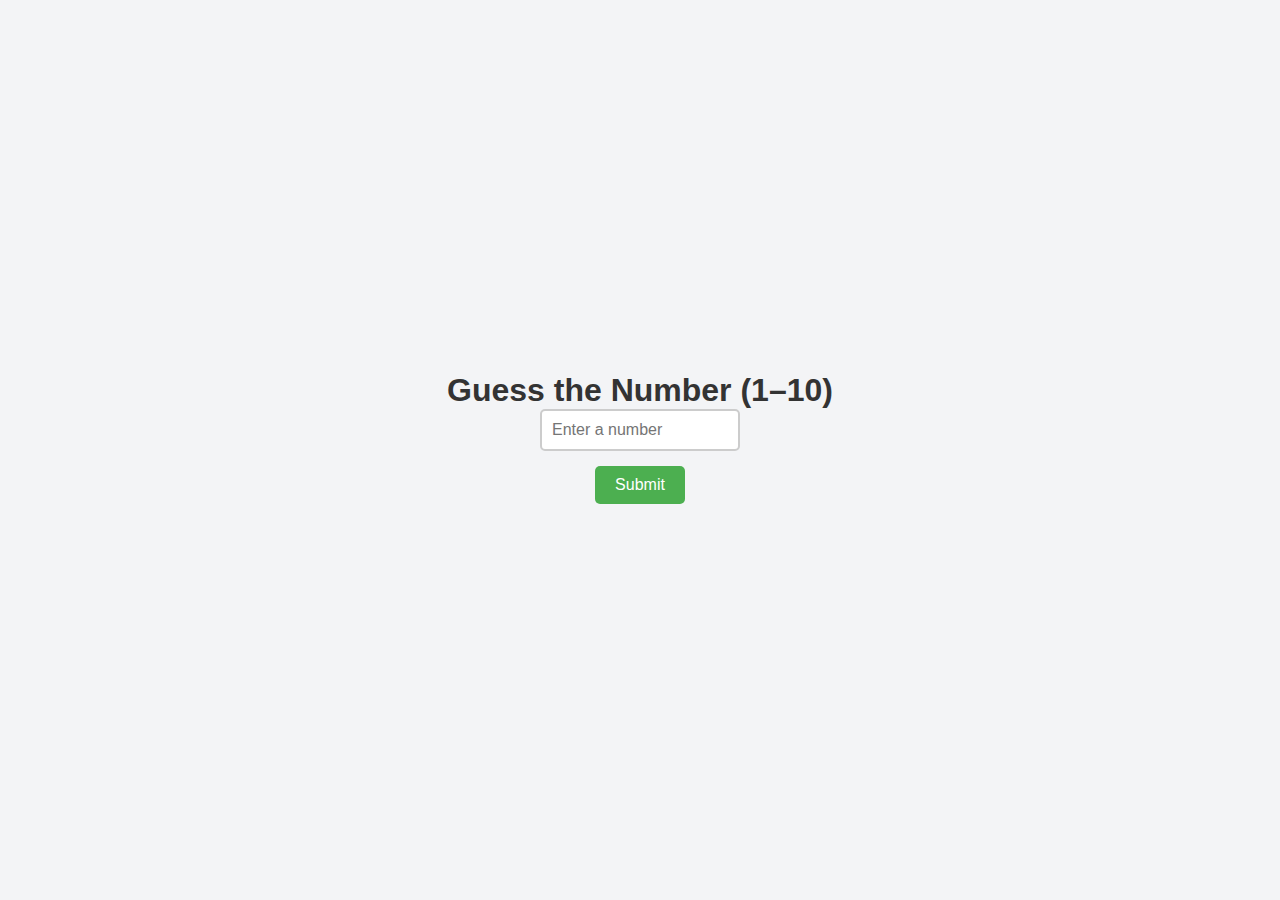
<file: guessing game.html>
<!DOCTYPE html>
<html lang="en">
<head>
    <meta charset="UTF-8">
    <meta name="viewport" content="width=device-width, initial-scale=1.0">
    <title>guessing game</title>
    <link rel="stylesheet" href="guessing game.css">
</head>

<body>
     <h1 >Guess the Number (1–10)</h1>
  
  <input type="number" id="userGuess" placeholder="Enter a number" min="1" max="10">
  <button onclick="checkGuess()" id="submitBtn">Submit</button>
  <button onclick="resetGame()" id="resetBtn" style="display: none;">Try Again</button>
  
  <p id="feedback"></p>
  <p id="attemptsLeft"></p>
    <!-- <h1>Guess the Number (1-10)</h1>
  <input type="number" id="userGuess" placeholder="Enter a number" min="1" max="10">
  <button onclick="checkGuess()">Submit</button>
  <p id="feedback"></p> -->
  <script src="guessing game.js"></script>  
</body>
</html>
</file>
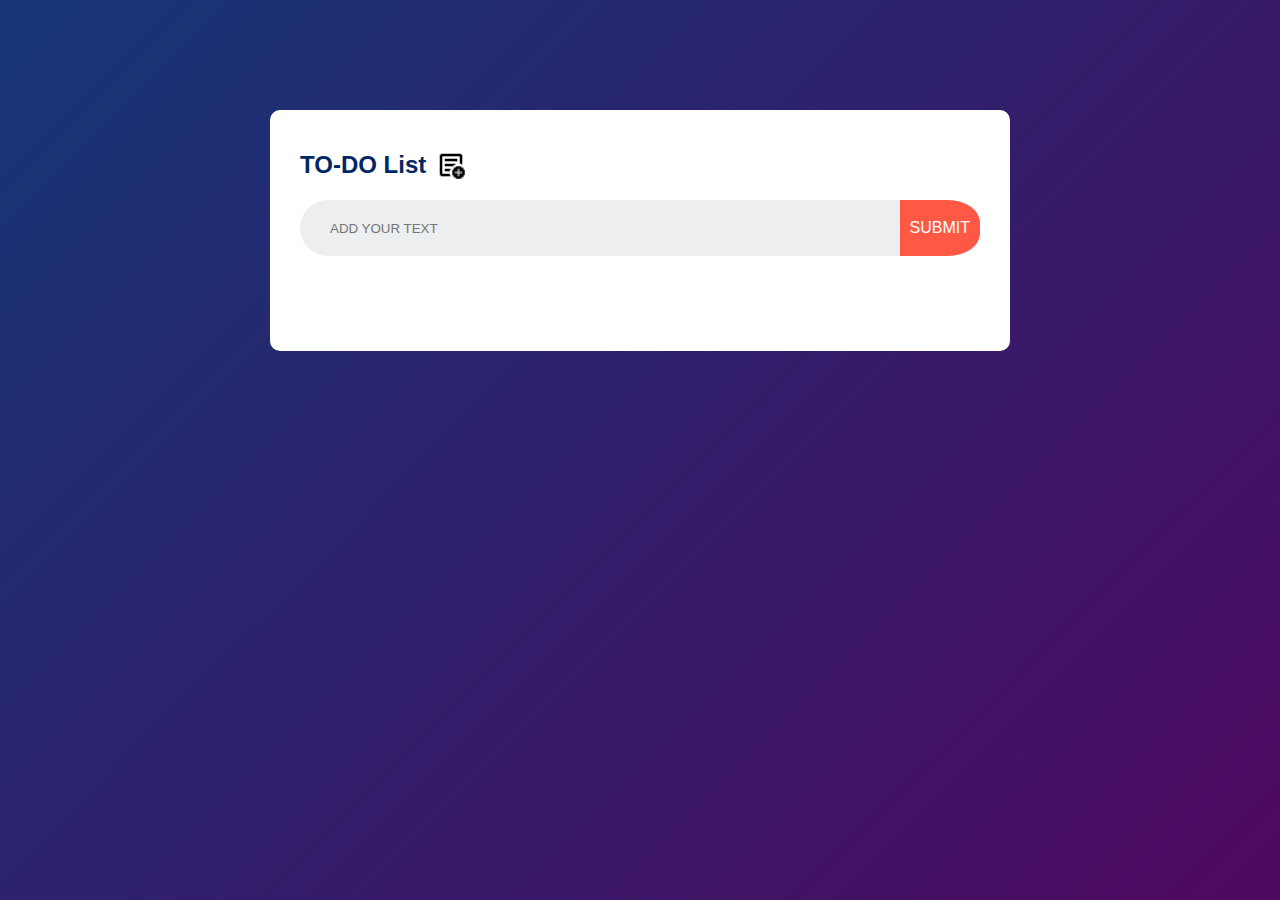
<file: to do list.html>
<!DOCTYPE html>
<html lang="en">
<head>

    <meta charset="UTF-8">
    <meta name="viewport" content="width=device-width, initial-scale=1.0">
    <title>TO DO LIST</title>
    <link rel="stylesheet" href="to do list.css">
</head>
<body>
    <div class="container">
       <div class="todo-app">
        <h2>TO-DO List<img
        src="./add_notes_24dp_000000_FILL0_wght400_GRAD0_opsz24.png"></h2>
        <div class="row">
           <input type="text" id="input-box"placeholder="ADD YOUR TEXT">
           <button onclick="addTask()">SUBMIT</button>
        </div>
          <ul id="list-container"><!--<li class="checked">Task 1</li> 
          <li>Task 2</li>
          <li>Task 3</li>         -->

        </ul>
       </div> 

    </div>
</body>
<script src=" to do list.js"></script>
</html>
</file>
<file: guessing game.css>
*{
margin:0;
padding:0;
box-sizing: border-box;
}   



    body {
      background: #f3f4f6;
      font-family: 'Segoe UI', Tahoma, Geneva, Verdana, sans-serif;
      display: flex;
       flex-direction: column; 
       align-items: center; 
       justify-content: center; 
      height: 100vh;
      margin: 0;
    }

    h1 {
      color: #333;
    }

    input[type="number"] {
      padding: 10px;
      font-size: 1rem;
      width: 200px;
      border: 2px solid #ccc;
      border-radius: 5px;
      margin-bottom: 10px;
    }

    button {
      padding: 10px 20px;
      font-size: 1rem;
      border: none;
      border-radius: 5px;
      cursor: pointer;
      margin: 5px;
      transition: background-color 0.3s ease;
    }

    #submitBtn {
      background-color: #4CAF50;
      color: white;
    }

    #submitBtn:hover {
      background-color: #45a049;
    }

    #resetBtn {
      background-color: #2196F3;
      color: white;
    }

    #resetBtn:hover {
      background-color: #1e88e5;
    }

    #feedback {
      font-weight: bold;
      margin-top: 15px;
      font-size: 1.2rem;
    }

    #attemptsLeft {
      margin-top: 5px;
      color: #777;
    
}
</file>
<file: to do list.css>
*{
    margin:0;
    padding:0;
    font-family: 'poppins',sans-serif;
    box-sizing: border-box;   
}
.container{
    width:100% ;
    min-height: 100vh;
    background: linear-gradient(135deg, #153677,#4e085f);
    padding:10px ;
}
 .todo-app{ 
    width: 100%;
    max-width:740px ;
    background: #fff;
    margin: 100px auto 20px;
    padding: 40px 30px 70px;
    border-radius: 10px;
}
.todo-app h2{
    color: #002765;
    display: flex;
    align-items: center;
    margin-bottom: 20px;
}
.todo-app h2 img{
    width:30px;
    margin-left: 10px;

}
.row{
    display: flex;
    align-items: center;
    justify-content: space-between;
    background:#edeef0 ;
    border-radius: 30px;
    padding-left: 30px;
    margin-bottom: 25px;
}
input{
    flex: 1;
    border:none ;
    outline: none;
    background: transparent;
    padding: 1;
    font-weight: 14px;
}
button{
    border: none;
    outline :none;
    padding: 19px 10px;
    background: #ff5945;
    color: #fff;
    font-size: 16px;
    cursor: pointer;
    border-radius: 0% 40% 40% 0%;
}
ul li{
    list-style: none;
    font-size: 17px;
    padding: 12px 8px 12px 50px;
    user-select: none;
    cursor: pointer;
    position: relative;
}
ul li::before{
    content: '';
    position: absolute;
    height: 28px;
    width: 28px;
    border-radius: 50%;
    background-image:url(check_box_outline_blank_24dp_000000_FILL0_wght400_GRAD0_opsz24.png) ;
    background-size: cover;
    background-position: center;
    top: 10px;
    left: 8px;

}
ul li.checked{
    color: #555;
    text-decoration: line-through;
}
ul li.checked::before{
  background-image:url(check_box_24dp_000000_FILL0_wght400_GRAD0_opsz24.png) ;  
}
ul li span{
    position:absolute ;
    right: 0;
    top:5px;
    width: 40px;
    height: 40px;
    font-size:22px ;
    color: #555;
    line-height: none;
    text-align: center;
    border-radius: 50%;
}
ul li span:hover{
    background:#edeef0 ;
}
</file>
